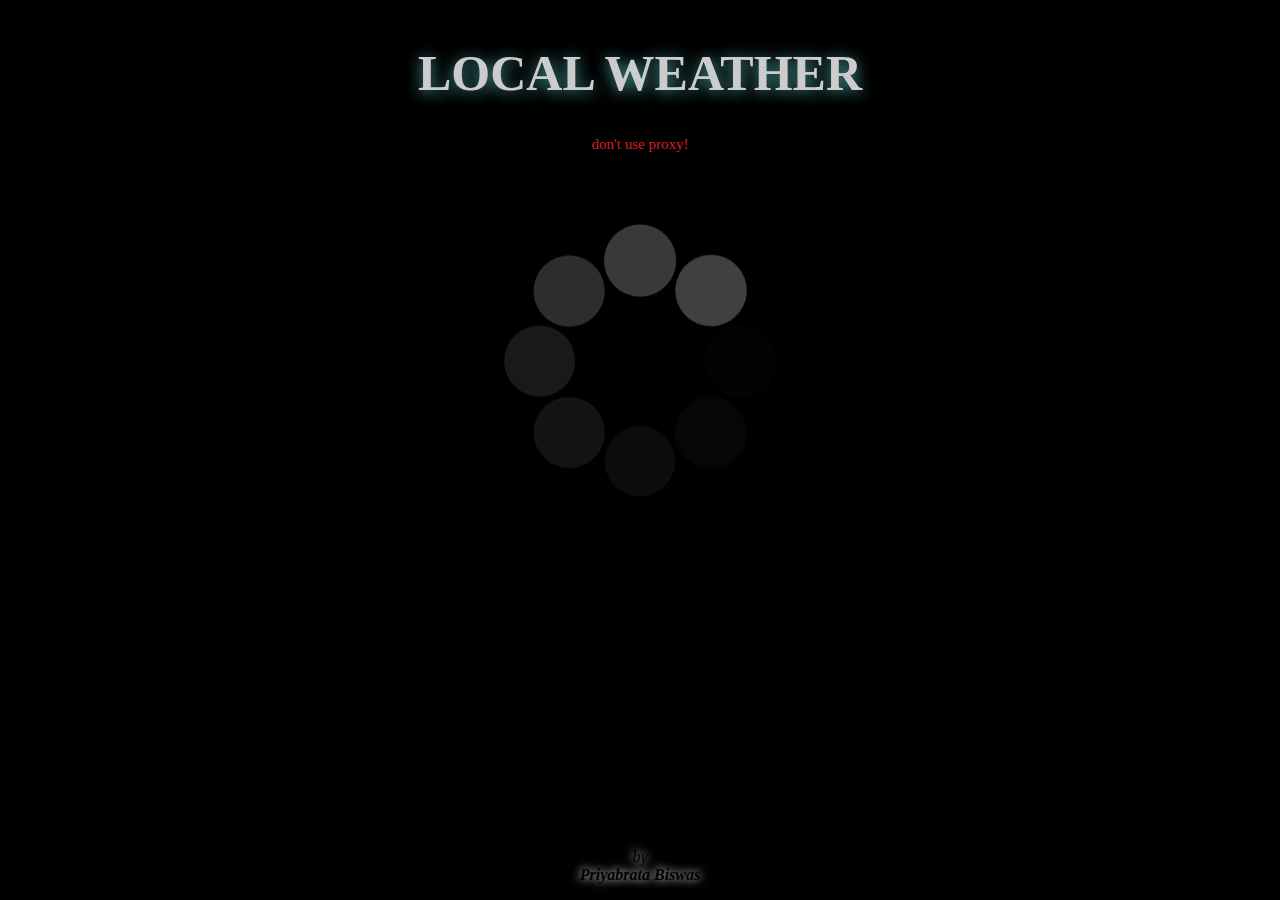
<file: index.html>
<!DOCTYPE html>
<html>
<head>
    <meta charset="utf-8">
    <meta name="viewport" content="width=device-width, initial-scale=1.0">
    <title>Local Weather</title>
    <script src="localWeather.js"></script>
    <link rel="stylesheet" href="localWeather.css">
</head>
<body>
    <header>
        <h1>LOCAL WEATHER</h1>
        <p>don't use proxy!</p>
    </header>
    <div id="message">
        <!--weather forecast-->
        <div id="gif"></div>
    </div>
    <footer>
        <p>by<br>
            <span>Priyabrata Biswas</span>
        </p>
    </footer>
</body>
</html>
</file>
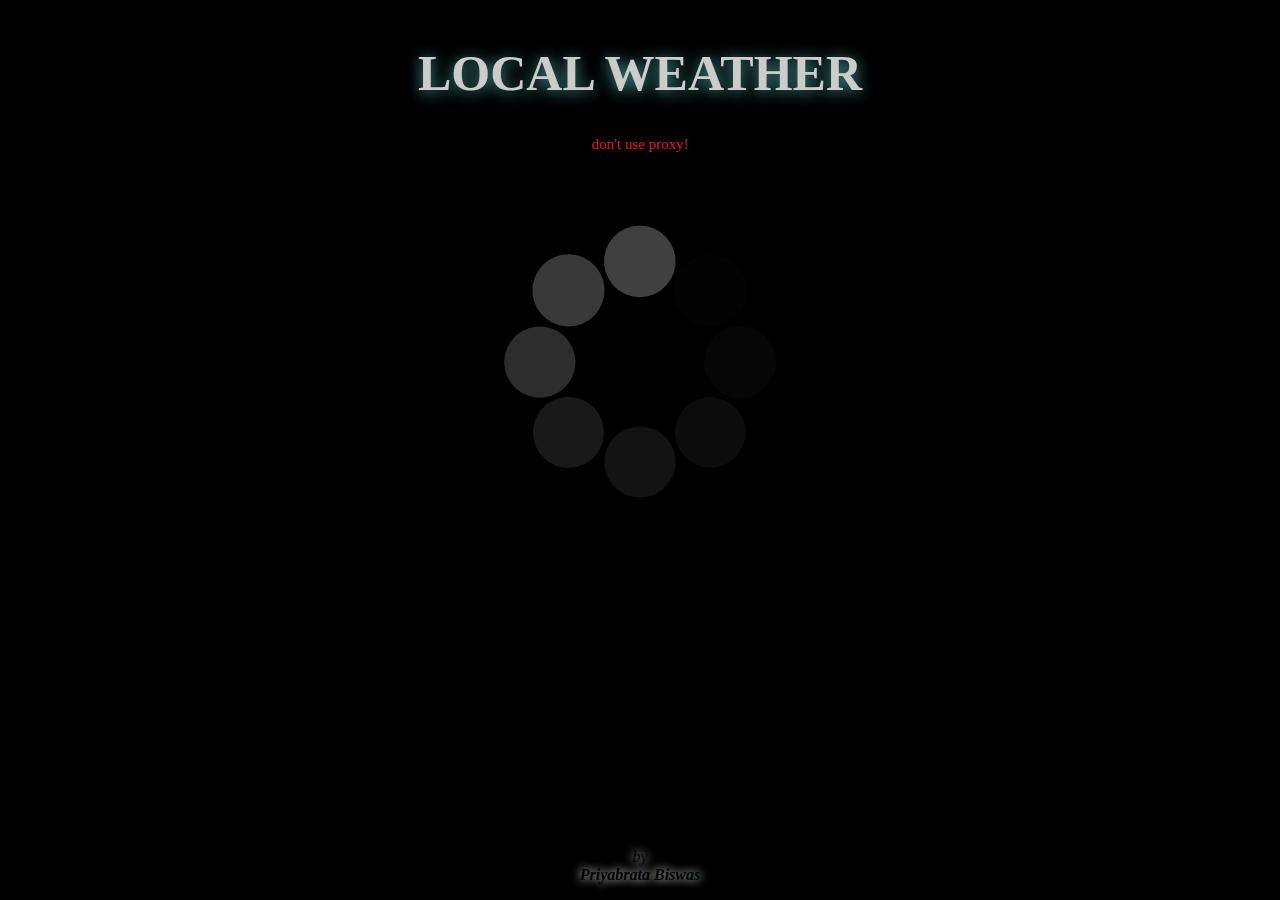
<file: localWeather.html>
<!DOCTYPE html>
<html>
<head>
    <meta charset="utf-8">
    <meta name="viewport" content="width=device-width, initial-scale=1.0">
    <title>Local Weather</title>
    <script src="localWeather.js"></script>
    <link rel="stylesheet" href="localWeather.css">
</head>
<body>
    <header>
        <h1>LOCAL WEATHER</h1>
        <p>don't use proxy!</p>
    </header>
    <div id="message">
        <!--weather forecast-->
        <div id="gif"></div>
    </div>
    <footer>
        <p>by<br>
            <span>Priyabrata Biswas</span>
        </p>
    </footer>
</body>
</html>
</file>
<file: localWeather.css>
body {
    background-color: black;
}

header {
    background-color: black;
    opacity: 0.8;
    height: 10%;
    color: white;
    text-shadow: 0px 2px 15px rgb(96, 202, 202);
    text-align: center;
    font-size: 25px;
    padding-top: 0.2%;
}

header p {
    color: rgb(255, 45, 45);
    font-size: 15px;
    font-family: cursive sans-serif;
    text-shadow: none;
}

footer {
    position: absolute;
    width: 50%;
    text-align: center;
    font-family: cursive;
    font-style: italic;
    text-shadow: 0px 0px 10px white;
    color: black;
    bottom: 0%;
    left: 25%;
    right: 25%;
}

footer span {
    font-weight: bold;
}

#message {
    background-color: black;
    opacity: 0.5;
    padding: 2% 0%;
    color: rgb(192,192,192);
    text-align: center;
    font-family: sans-serif;
    font-size: 20px;
    width: 75%;
    margin: 10px auto;
}

#gif {
    width: 300px;
    height: 300px;
    margin: 2% auto;
    background: url("giphy.gif") no-repeat;
    opacity: 0.5;
}

#button{
    color: rgb(192,192,192);
    font-size: 20px;
    font-family: sans-serif;
    background-color: black;
    padding: 10px 24px;
    -webkit-transition-duration: 0.4s;
    transition-duration: 0.4s;
    cursor: pointer;
}
</file>
